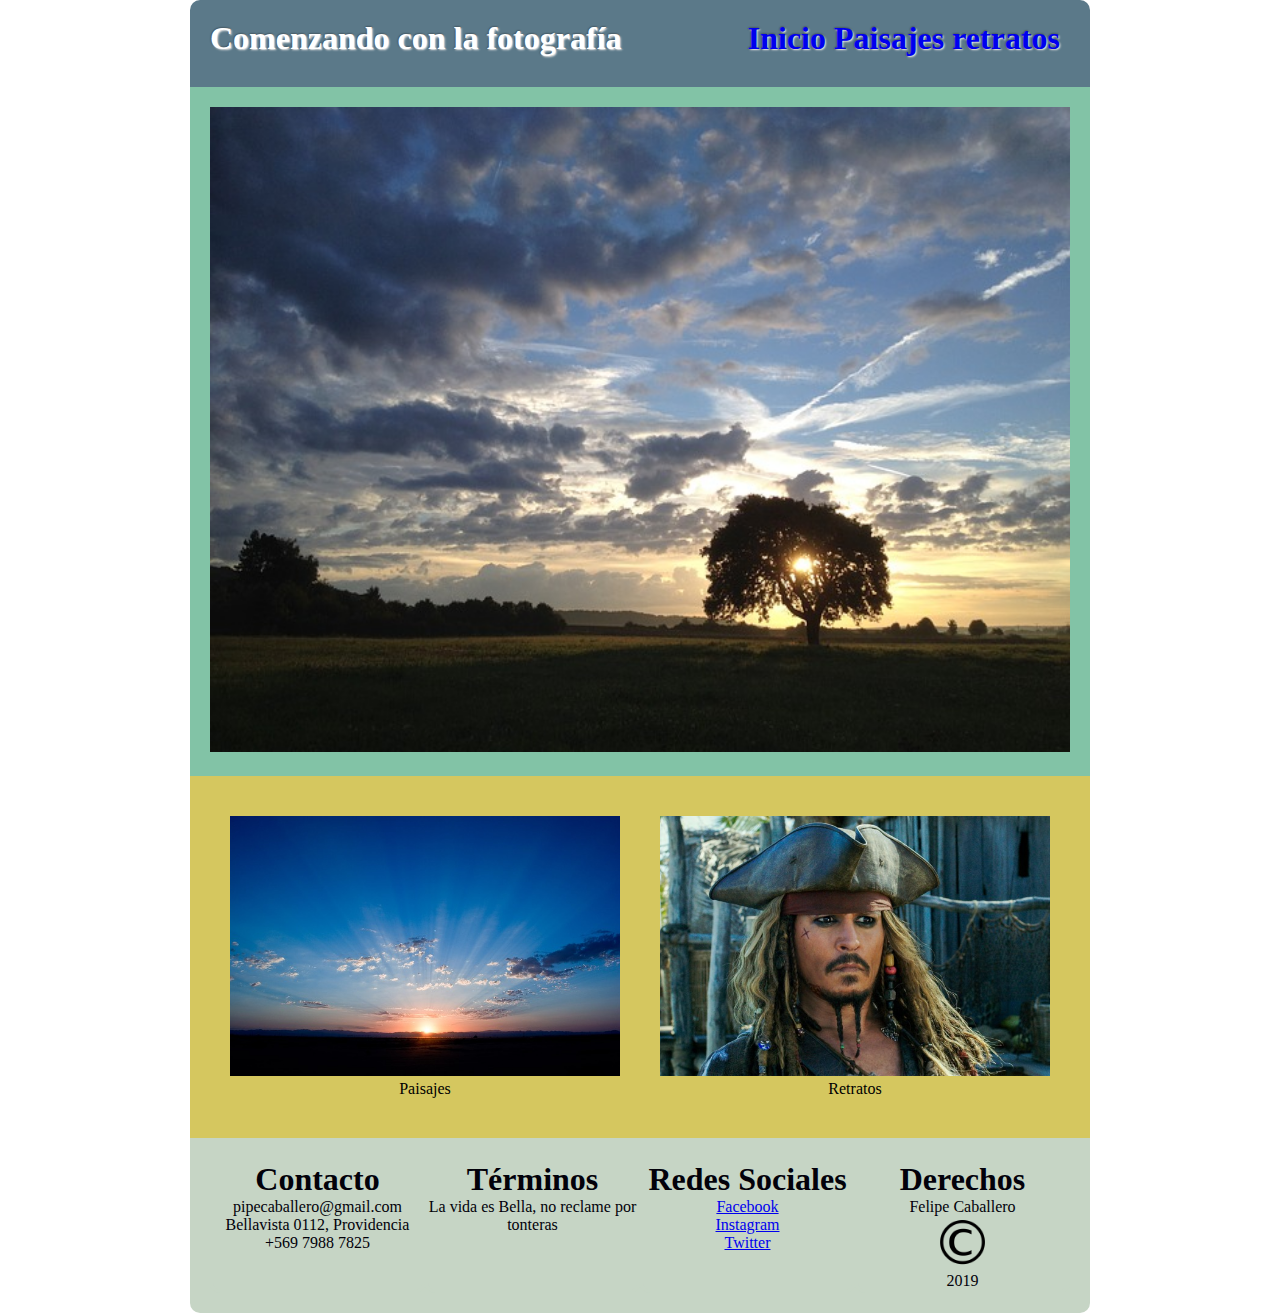
<file: index.html>
<!DOCTYPE html>
<html lang="en">
<head>
	<title>Examen F. Caballero</title>
	<link href='https://fonts.googleapis.com/css?family=Indie+Flower' rel='stylesheet' type='text/css'>
	<link rel="stylesheet" href="css/estilos.css">
	<meta charset="utf-8">
</head>
<body>
<div class="container" role="main">

	<div class="c1">
		<h1>Comenzando con la fotografía
		<navbar id="menu-principal">
				<a class= "enlace">
				<a href="index.html">Inicio</a>
				<a href="paisajes.html">Paisajes</a>
				<a href="retratos.html">retratos</a>

		</navbar> </h1>
	</div>

		<div class="c2">

			<figure id="imagen1">
				<img src="imagenes/imagen1.jpg">
				<figcaption> </figcaption>
			</figure>
		</div>

		<div class="c3">
			<div>

			  <figure id="imagen2">
				  <img src="imagenes/imagen2.jpg">
				  <figcaption>Paisajes</figcaption>
		   	</figure>
	 	  </div>

		  <div>

		  	 <figure id="imagen3">
				  <img src="imagenes/imagen3.jpg">
				  <figcaption>Retratos</figcaption>
		  	 </figure>
		   </div>

	   </div>
		</div>

</body>

<footer>

<div class="contenedor" role="main">
<section id="pie">
		<div class="c4">


			 <div>
				 <h1>Contacto</h1>
				 pipecaballero@gmail.com </br>
         Bellavista 0112, Providencia </br>
				 +569 7988 7825
			 </div>
			 <div>
				 <h1>Términos</h1>
			 	La vida es Bella, no reclame por tonteras
			</div>
			<div>
				<h1>Redes Sociales</h1>
			<a href="https://www.facebook.com/Felipe.Caballero.M" target="_blank"> Facebook </a></br>
			 <a href="https://www.instagram.com/felipe_caballero/" target="_blank"> Instagram </a></br>
			<a href="https://twitter.com/mfcaballero?lang=es" target="_blank"> Twitter </a></br>
		 </div>
		 <div>
			 <h1>Derechos</h1>
			Felipe Caballero </br>
			<figure id="copyright">
			 <img src="imagenes/copyright.png">
			</figure>
			2019
		</div>

		</div>
</section>

</div>
</footer>


</html>
</file>
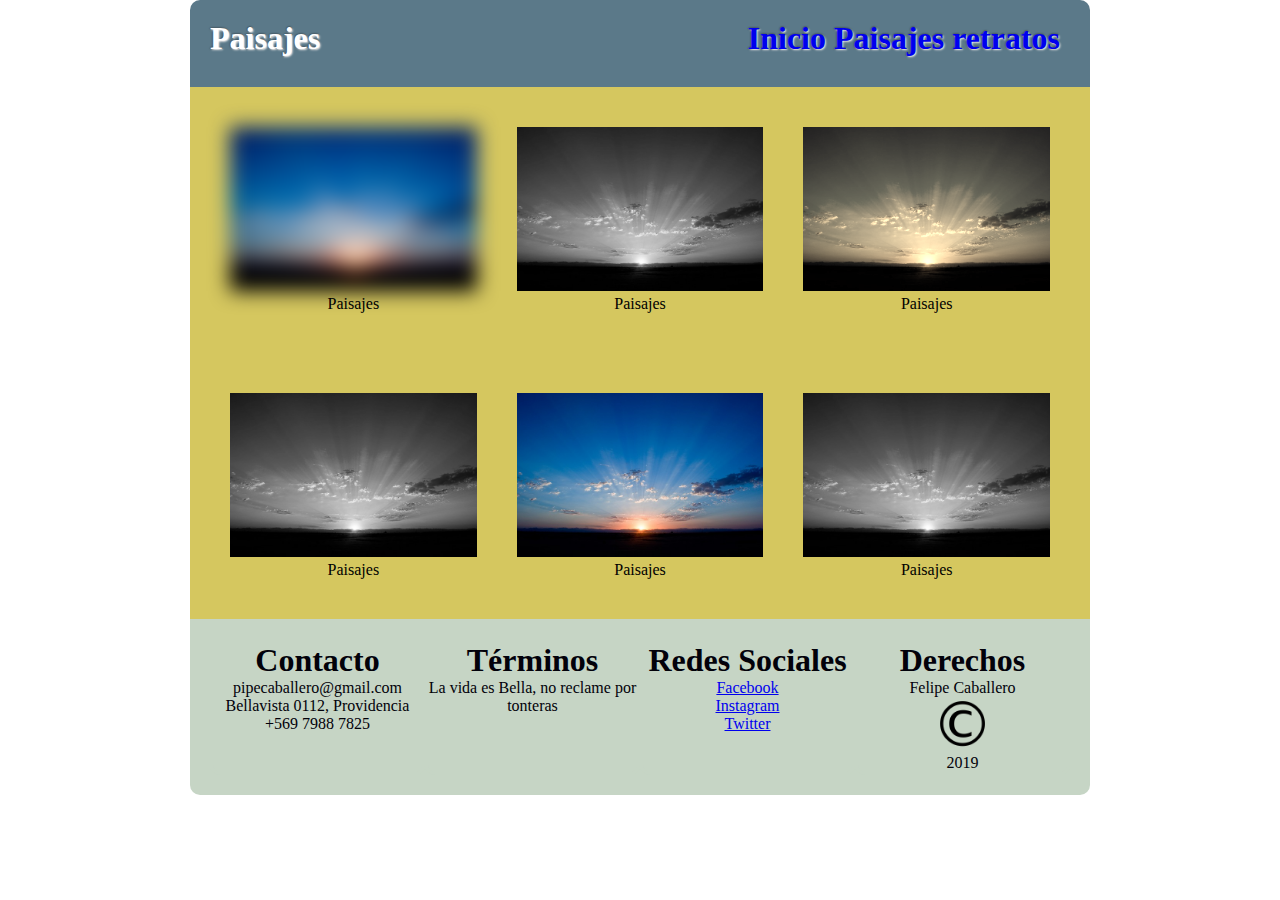
<file: paisajes.html>
<!DOCTYPE html>
<html lang="en">
<head>
	<title>Examen F. Caballero</title>
	<link href='https://fonts.googleapis.com/css?family=Indie+Flower' rel='stylesheet' type='text/css'>
	<link rel="stylesheet" href="css/estilos.css">
	<meta charset="utf-8">
</head>
<body>
<div class="container" role="main">

	<div class="c1">
		<h1>Paisajes
		<navbar id="menu-principal">

			<a href="index.html">Inicio</a>
			<a href="paisajes.html">Paisajes</a>
			<a href="retratos.html">retratos</a>

		</navbar> </h1>
	</div>

		<div class="c3">

			<div>

				<figure id="imagen1p">
					<img src="imagenes/imagen2.jpg">
					<figcaption>Paisajes</figcaption>
				</figure>
			</div>
			<div>

			  <figure id="imagen2p">
				  <img src="imagenes/imagen2.jpg">
				  <figcaption>Paisajes</figcaption>
		   	</figure>
	 	  </div>
			<div>

			  <figure id="imagen3p">
				  <img src="imagenes/imagen2.jpg">
				  <figcaption>Paisajes</figcaption>
		   	</figure>
	 	  </div>
		</div>

		<div class="c3">
			<div>

			  <figure id="imagen4p">
				  <img src="imagenes/imagen2.jpg">
				  <figcaption>Paisajes</figcaption>
		   	</figure>
	 	  </div>

			<div>

 			 <figure id="imagen5p">
 				 <img src="imagenes/imagen2.jpg">
 				 <figcaption>Paisajes</figcaption>
 			 </figure>
 		 </div>
		 <div>

			 <figure id="imagen6p">
				 <img src="imagenes/imagen2.jpg">
				 <figcaption>Paisajes</figcaption>
			 </figure>
		 </div>

	   </div>
		</div>

</body>

<footer>

<div class="contenedor" role="main">
<section id="pie">
		<div class="c4">


			 <div>
				 <h1>Contacto</h1>
				 pipecaballero@gmail.com </br>
         Bellavista 0112, Providencia </br>
				 +569 7988 7825
			 </div>
			 <div>
				 <h1>Términos</h1>
			 	La vida es Bella, no reclame por tonteras
			</div>
			<div>
				<h1>Redes Sociales</h1>
			<a href="https://www.facebook.com/Felipe.Caballero.M" target="_blank"> Facebook </a></br>
			 <a href="https://www.instagram.com/felipe_caballero/" target="_blank"> Instagram </a></br>
			<a href="https://twitter.com/mfcaballero?lang=es" target="_blank"> Twitter </a></br>
		 </div>
		 <div>
			 <h1>Derechos</h1>
			Felipe Caballero </br>
			<figure id="copyright">
			 <img src="imagenes/copyright.png">
			</figure>
			2019
		</div>

		</div>
</section>

</div>
</footer>


</html>
</file>
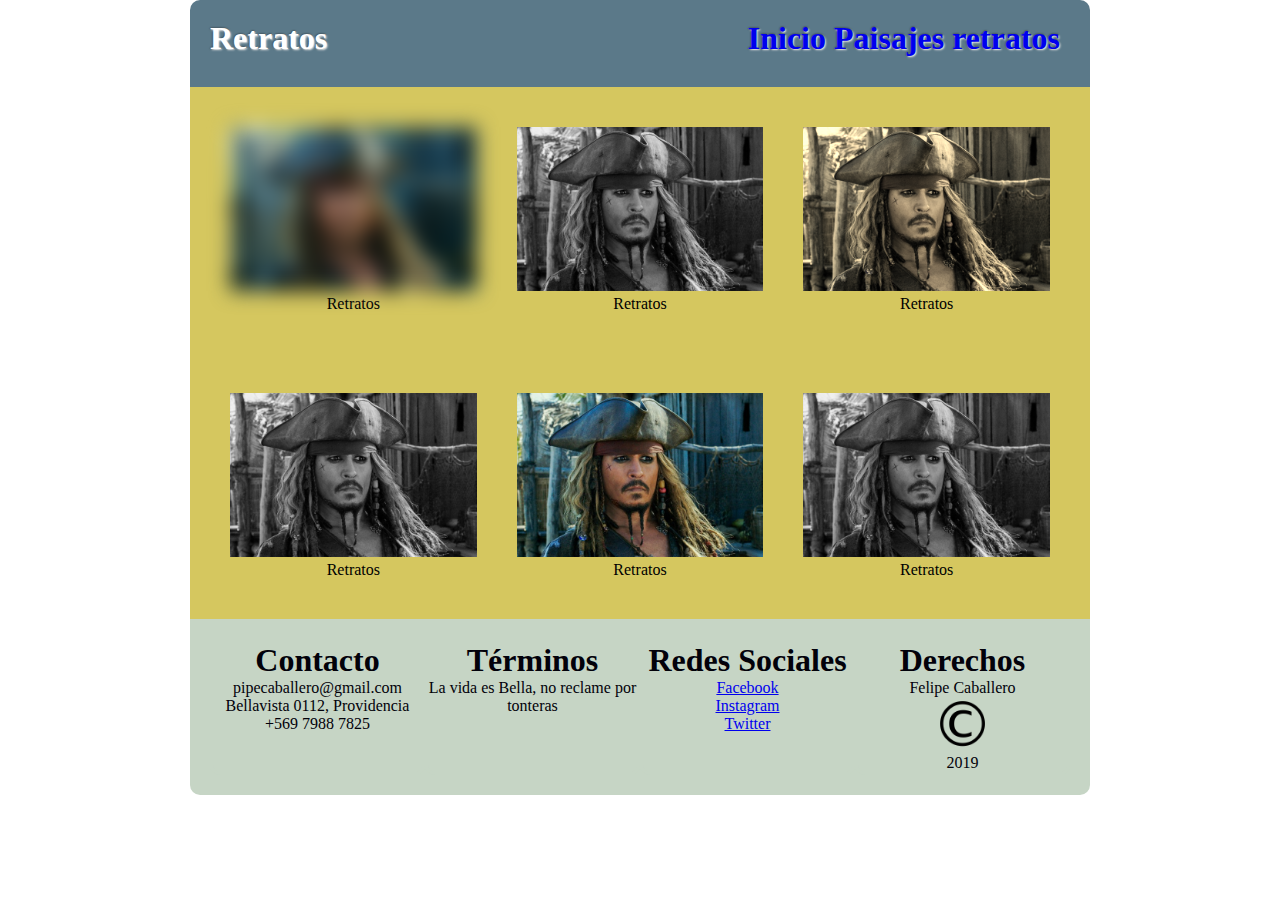
<file: retratos.html>
<!DOCTYPE html>
<html lang="en">
<head>
	<title>Examen F. Caballero</title>
	<link href='https://fonts.googleapis.com/css?family=Indie+Flower' rel='stylesheet' type='text/css'>
	<link rel="stylesheet" href="css/estilos.css">
	<meta charset="utf-8">
</head>
<body>
<div class="container" role="main">

	<div class="c1">
		<h1>Retratos
		<navbar id="menu-principal">

			<a href="index.html">Inicio</a>
			<a href="paisajes.html">Paisajes</a>
			<a href="retratos.html">retratos</a>

		</navbar> </h1>
	</div>

		<div class="c3">

			<div>

		  	 <figure id="imagen1r">
				  <img src="imagenes/imagen3.jpg">
				  <figcaption>Retratos</figcaption>
		  	 </figure>
		   </div>
			 <div>

 		  	 <figure id="imagen2r">
 				  <img src="imagenes/imagen3.jpg">
 				  <figcaption>Retratos</figcaption>
 		  	 </figure>
 		   </div>
			 <div>

 		  	 <figure id="imagen3r">
 				  <img src="imagenes/imagen3.jpg">
 				  <figcaption>Retratos</figcaption>
 		  	 </figure>
 		   </div>
		</div>

		<div class="c3">
			<div>

				 <figure id="imagen4r">
					<img src="imagenes/imagen3.jpg">
					<figcaption>Retratos</figcaption>
				 </figure>
			 </div>
			 <div>

 		  	 <figure id="imagen5r">
 				  <img src="imagenes/imagen3.jpg">
 				  <figcaption>Retratos</figcaption>
 		  	 </figure>
 		   </div>

		  <div>

		  	 <figure id="imagen6r">
				  <img src="imagenes/imagen3.jpg">
				  <figcaption>Retratos</figcaption>
		  	 </figure>
		   </div>

	   </div>
		</div>

</body>

<footer>

<div class="contenedor" role="main">
<section id="pie">
		<div class="c4">


			 <div>
				 <h1>Contacto</h1>
				 pipecaballero@gmail.com </br>
         Bellavista 0112, Providencia </br>
				 +569 7988 7825
			 </div>
			 <div>
				 <h1>Términos</h1>
			 	La vida es Bella, no reclame por tonteras
			</div>
			<div>
				<h1>Redes Sociales</h1>
			<a href="https://www.facebook.com/Felipe.Caballero.M" target="_blank"> Facebook </a></br>
			 <a href="https://www.instagram.com/felipe_caballero/" target="_blank"> Instagram </a></br>
			<a href="https://twitter.com/mfcaballero?lang=es" target="_blank"> Twitter </a></br>
		 </div>
		 <div>
			 <h1>Derechos</h1>
			Felipe Caballero </br>
			<figure id="copyright">
			 <img src="imagenes/copyright.png">
			</figure>
			2019
		</div>

		</div>
</section>

</div>
</footer>


</html>
</file>
<file: css/estilos.css>
*{ margin: 0;
padding: 0; }

body {
	font-family: dancing script;
	color:  #02010a;
}
footer {
	font-family: dancing script;
	color:  #02010a;
}

.enlace{
text-decoration: none;
}
a[href="index.html"]{
text-decoration: none;
}
a[href="paisajes.html"]{
text-decoration: none;
}
a[href="retratos.html"]{
text-decoration: none;
}

.container {
	margin: 0;
	padding: 0;
	width: 100%;
}

.container div {
	box-sizing: border-box;
	min-width: 150px;
	padding: 20px;
}
.contenedor {
	margin: 0;
	padding: 0;
	width: 100%;
	border-bottom-left-radius: 10px;
	border-bottom-right-radius: 10px;
	text-align: center;
}

.contenedor div {
	box-sizing: border-box;
	min-width: 150px;
	padding: 20px;
	border-bottom-left-radius: 10px;
	border-bottom-right-radius: 10px;
	text-align: center;
}

.c1 {
	color: white;
  text-align: left;
	background-color: #5b7989;
	text-shadow: 1px 1px 2px white, 0 0 2px black;
	border-top-left-radius: 10px;
	border-top-right-radius: 10px;

}

#menu-principal{
	float:right;
	padding: 0px 10px 10px 0px;
	margin-top: 0px;
  text-decoration: none;

}


.c2 {
	color: black;
	background-color: #82c3a6;
	align-content: center;
}

.c3 {
	color: black;
	background-color: #d5c75f;
	border: 1px;
}

.c4 {
  align-content: center;
	border-radius: 0px 0px 10px 10px;
	text-align: center;
}

.container {
	display: -webkit-flex;
	display: flex;
	-webkit-flex-flow: row wrap;
	flex-flow: row wrap;
}

.contenedor {
	display: -webkit-flex;
	display: flex;
	-webkit-flex-flow: row wrap;
	flex-flow: row wrap;
	text-align: center;
}


.c1, .c2, .c3, .c4{
	width: 100%;
}

@media (min-width: 600px) {
	.c1 {
		width: 100%;
	}

	.c2 {
		width: 100%;
	}

	.c3 {
		width: 100%;
		display: flex;
		flex-direction: row;
	}
	.c4 {
		width: 100%;
		display: flex;
		flex-direction: row;
		border-radius: 0px 0px 10px 10px;
		text-align: center;
	}


}


@media (min-width: 900px) {
	.container {
		width: 900px;
		margin-left: auto;
		margin-right: auto;

	}
	.contenedor {
		width: 900px;
		margin-left: auto;
		margin-right: auto;
border-radius: 0px 0px 10px 10px;
text-align: center;
	}
}

figure {
	text-align: center;
	margin: 0px;
}

figure img {
	width: 100%;
}

#imagen1 img{
	transition-property: border;
	transition-duration: 0.5s;
	width: 100%;

}

#imagen1 img:hover{
	border: solid 4px black;
}

	#imagen2 img{

		transition-property: all;
		transition-duration: 0.5s;
		width: 100%;
	}

	#imagen2 img:hover{
		transform: rotate(10deg);
		-webkit-filter:drop-shadow(2px 2px 2px #82c3a6);
		filter: drop-shadow(2px 2px 2px #82c3a6);
	}

	#imagen3 img{
		transition-property: all;
		transition-duration: 0.5s;
		width: 100%;
	}

	#imagen3 img:hover{
			transform: translateY(-5px) translateX(20px);
			-webkit-filter:drop-shadow(2px 2px 2px #82c3a6);
			filter: drop-shadow(2px 2px 2px #82c3a6);
	}

	#pie {
		background-color: #C6d5c5;
		border-radius: 0px 0px 10px 10px;
		width: 100%;
		text-align: center;
}
	#pie .c4 > div {
		text-align: center;
		padding: 0;
		margin: 0;
		border: solid #C6d5c5;
		background-color: #C6d5c5;
		width: 25%;
		border-radius: 0px 0px 10px 10px;

	}

	#copyright img{
		padding: 0;
		margin: 0;
		width: 25%;
	}



	#imagen1p img{

		-webkit-filter:blur(10px);
		filter: blur(10px);
	}

	#imagen1r img{

		-webkit-filter:blur(10px);
		filter: blur(10px);
	}

	#imagen2p img{

		-webkit-filter:grayscale(100%);
		filter: grayscale(100%);
	}

	#imagen2r img{

		-webkit-filter:grayscale(100%);
		filter: grayscale(100%);
	}
	#imagen4p img{

		-webkit-filter:grayscale(100%);
		filter: grayscale(100%);
	}

	#imagen4r img{

		-webkit-filter:grayscale(100%);
		filter: grayscale(100%);
	}
	#imagen6p img{

		-webkit-filter:grayscale(100%);
		filter: grayscale(100%);
	}

	#imagen6r img{

		-webkit-filter:grayscale(100%);
		filter: grayscale(100%);
	}

	#imagen3p img{

		-webkit-filter:sepia(90%);
		filter: sepia(90%);
	}

	#imagen3r img{

		-webkit-filter:sepia(90%);
		filter: sepia(90%);
	}
</file>
